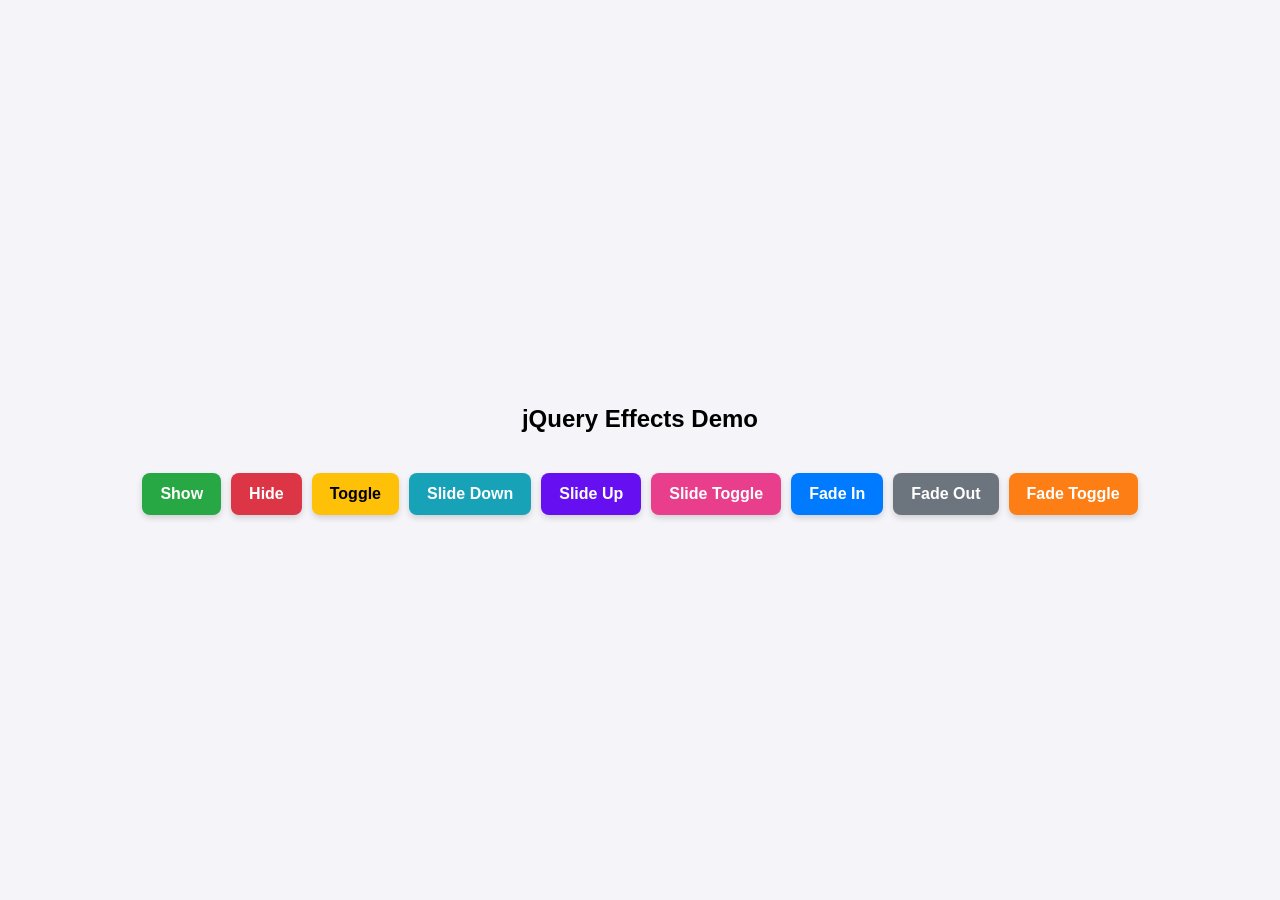
<file: jQuery_Effect_Project/index.html>
<!DOCTYPE html>
<html lang="en">
<head>
    <meta charset="UTF-8">
    <meta name="viewport" content="width=device-width, initial-scale=1.0">
    <title>jQuery Effects Example</title>
    <script src="https://code.jquery.com/jquery-3.6.0.min.js"></script>
    <link rel="stylesheet" href="styles.css">
</head>
<body>

    <h2>jQuery Effects Demo</h2>
    <div class="btn-container">
        <button id="show">Show</button>
        <button id="hide">Hide</button>
        <button id="toggle">Toggle</button>
        <button id="slideDown">Slide Down</button>
        <button id="slideUp">Slide Up</button>
        <button id="slideToggle">Slide Toggle</button>
        <button id="fadeIn">Fade In</button>
        <button id="fadeOut">Fade Out</button>
        <button id="fadeToggle">Fade Toggle</button>
    </div>

    <div id="box">Hello!</div>

    <script>
        $(document).ready(function(){
            $("#show").click(function(){
                $("#box").show();
            });

            $("#hide").click(function(){
                $("#box").hide();
            });

            $("#toggle").click(function(){
                $("#box").toggle();
            });

            $("#slideDown").click(function(){
                $("#box").slideDown();
            });

            $("#slideUp").click(function(){
                $("#box").slideUp();
            });

            $("#slideToggle").click(function(){
                $("#box").slideToggle();
            });

            $("#fadeIn").click(function(){
                $("#box").fadeIn();
            });

            $("#fadeOut").click(function(){
                $("#box").fadeOut();
            });

            $("#fadeToggle").click(function(){
                $("#box").fadeToggle();
            });
        });
    </script>

</body>
</html>
</file>
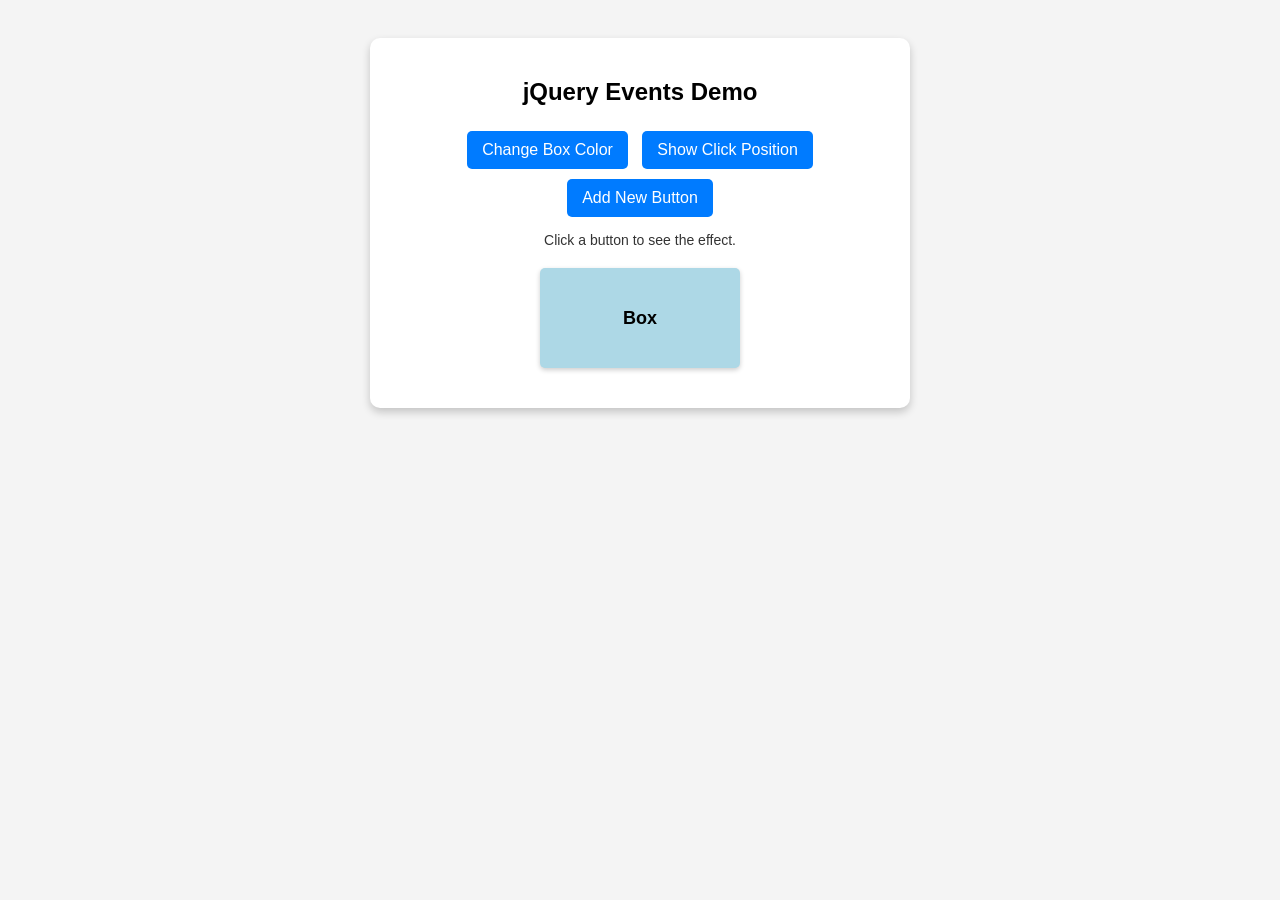
<file: jQuery_Events_Project/index.html>
<!DOCTYPE html>
<html lang="en">
<head>
    <meta charset="UTF-8">
    <meta name="viewport" content="width=device-width, initial-scale=1.0">
    <title>jQuery Event Handling Example</title>
    <link rel="stylesheet" href="style.css">
    <script src="https://code.jquery.com/jquery-3.6.0.min.js"></script>
</head>
<body>

    <div class="container">
        <h2>jQuery Events Demo</h2>
        <button class="btn" id="colorChange">Change Box Color</button>
        <button class="btn" id="showEventInfo">Show Click Position</button>
        <button class="btn" id="addNewButton">Add New Button</button>
        
        <p id="info">Click a button to see the effect.</p>
        
        <div id="box" style="width: 200px; height: 100px; background: lightblue; margin: 20px auto; line-height: 100px; font-size: 18px; font-weight: bold; border-radius: 5px; box-shadow: 0 2px 5px rgba(0, 0, 0, 0.2);">
            Box
        </div>
        
        <div id="buttonContainer"></div>
    </div>

    <script>
        $(document).ready(function(){
            // 🔹 on() Method for Click Event
            $("#colorChange").on("click", function(){
                $("#box").css("background-color", "lightcoral").text("Color Changed!");
            });

            // 🔹 Using Event Object
            $("#showEventInfo").on("click", function(event){
                $("#info").text("Mouse Position: X=" + event.pageX + " Y=" + event.pageY);
            });

            // 🔹 Using event.currentTarget
            $(".btn").on("click", function(event){
                console.log("Clicked button: " + $(event.currentTarget).text());
            });

            // 🔹 on() Method Chaining
            $("#colorChange")
                .on("mouseenter", function(){ $(this).css("background", "#ff6f61"); })
                .on("mouseleave", function(){ $(this).css("background", "#007bff"); });

            // 🔹 Adding New Button Dynamically
            $("#addNewButton").on("click", function(){
                $("#buttonContainer").append('<button class="btn dynamic-btn">New Dynamic Button</button>');
            });

            // 🔹 on() for Dynamic Elements
            $(document).on("click", ".dynamic-btn", function(){
                alert("New Button Clicked!");
            });
        });
    </script>

</body>
</html>
</file>
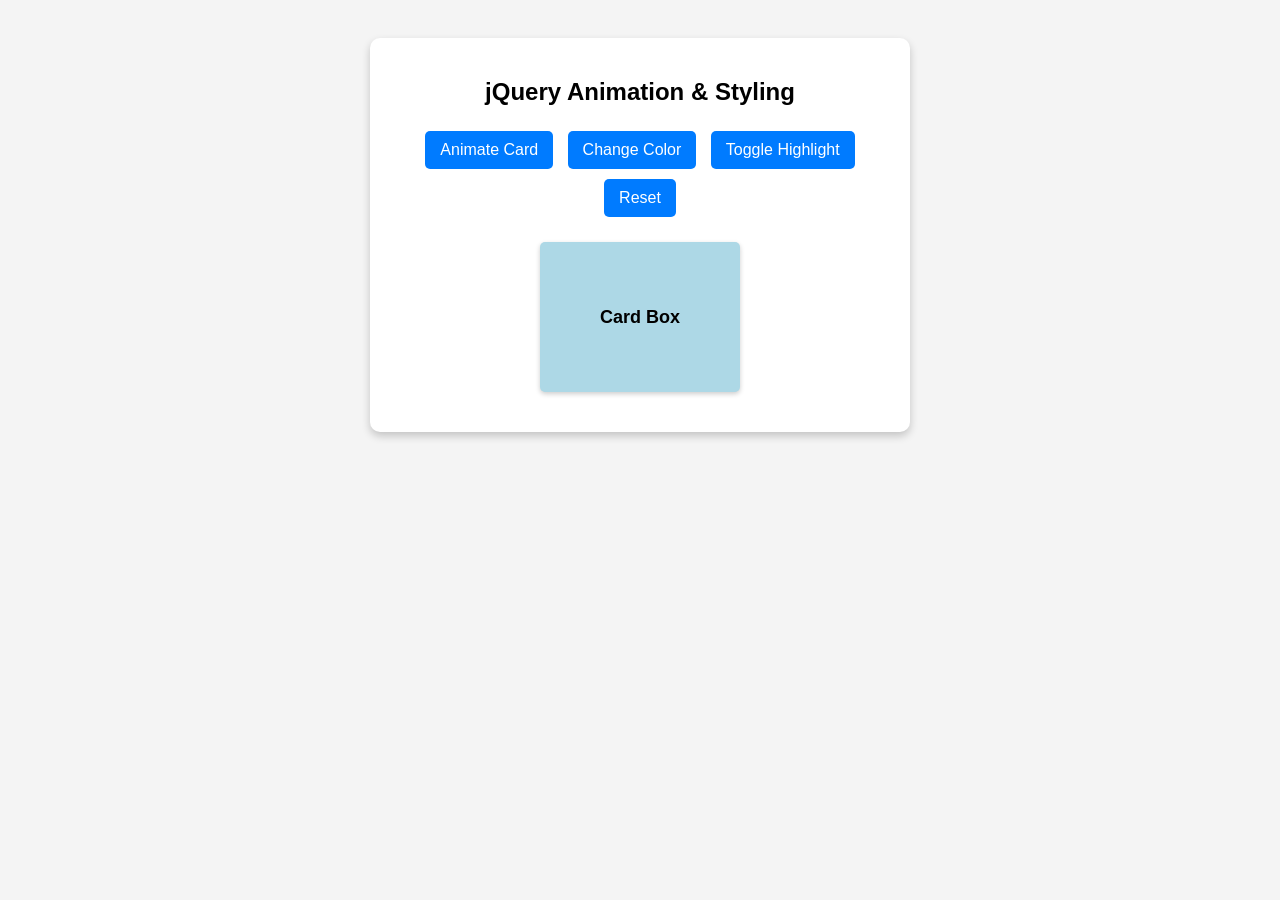
<file: jQuery_Style_Project/index.html>
<!DOCTYPE html>
<html lang="bn">
<head>
    <meta charset="UTF-8">
    <meta name="viewport" content="width=device-width, initial-scale=1.0">
    <title>jQuery Animation & Styling</title>
    <link rel="stylesheet" href="style.css">
    <script src="https://code.jquery.com/jquery-3.6.0.min.js"></script>
   
</head>
<body>

    <div class="container">
        <h2>jQuery Animation & Styling</h2>
        <button class="btn" id="animateCard">Animate Card</button>
        <button class="btn" id="changeColor">Change Color</button>
        <button class="btn" id="toggleHighlight">Toggle Highlight</button>
        <button class="btn" id="resetCard">Reset</button>

        <div id="card" class="card">Card Box</div>
    </div>

    <script>
        $(document).ready(function(){
            // 🔹 jQuery .animate() → কার্ড বড় করে
            $("#animateCard").on("click", function(){
                $("#card").animate({
                    width: "300px",
                    height: "200px",
                    fontSize: "22px"
                }, 500);
            });

            // 🔹 jQuery .css() → ব্যাকগ্রাউন্ড ও টেক্সট কালার পরিবর্তন করে
            $("#changeColor").on("click", function(){
                $("#card").css({
                    "background": "purple",
                    "color": "white"
                });
            });

            // 🔹 jQuery .toggleClass() → ক্লাস থাকলে সরিয়ে দেয়, না থাকলে যোগ করে
            $("#toggleHighlight").on("click", function(){
                $("#card").toggleClass("highlight");
            });

            // 🔹 jQuery .removeClass() & .addClass() → কার্ড রিসেট করে
            $("#resetCard").on("click", function(){
                $("#card").removeClass("big highlight");
                $("#card").css({
                    "width": "200px",
                    "height": "150px",
                    "fontSize": "18px",
                    "background": "lightblue",
                    "color": "black"
                });
            });
        });
    </script>

</body>
</html>
</file>
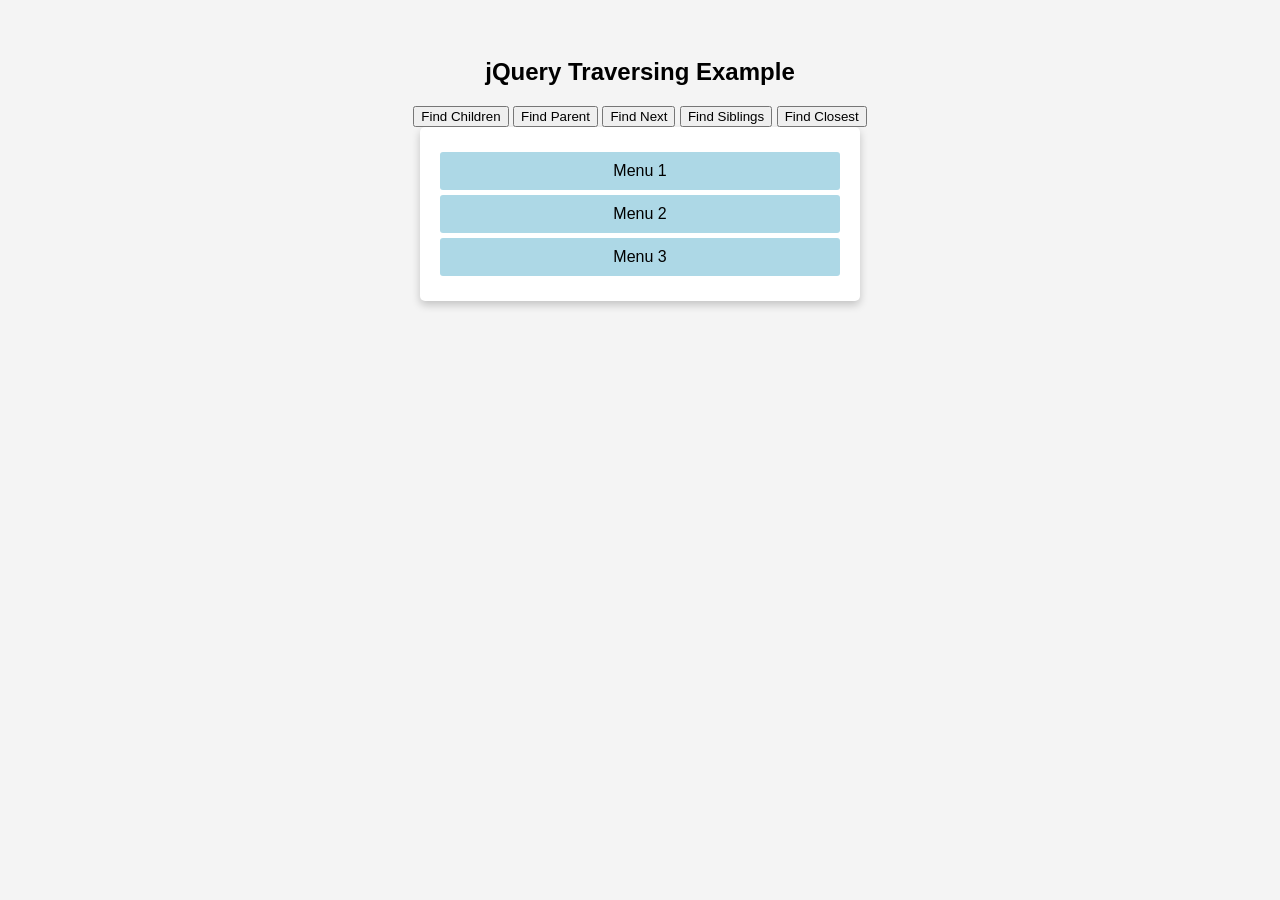
<file: jQuery_Traversing_the_DOM/index.html>
<!DOCTYPE html>
<html lang="bn">
<head>
    <meta charset="UTF-8">
    <meta name="viewport" content="width=device-width, initial-scale=1.0">
    <title>jQuery Traversing Example</title>
    <link rel="stylesheet" href="style.css">
    <script src="https://code.jquery.com/jquery-3.6.0.min.js"></script>

</head>
<body>

    <h2>jQuery Traversing Example</h2>
    
    <button class="btn" id="findChildren">Find Children</button>
    <button class="btn" id="findParent">Find Parent</button>
    <button class="btn" id="findNext">Find Next</button>
    <button class="btn" id="findSiblings">Find Siblings</button>
    <button class="btn" id="findClosest">Find Closest</button>

    <ul class="menu">
        <li id="menu1">Menu 1
            <ul class="submenu">
                <li>Submenu 1-1</li>
                <li>Submenu 1-2</li>
            </ul>
        </li>
        <li id="menu2">Menu 2</li>
        <li id="menu3">Menu 3</li>
    </ul>

    <script>
        $(document).ready(function(){
            // 🔹 jQuery .children() → সরাসরি চাইল্ড খুঁজবে
            $("#findChildren").on("click", function(){
                $("#menu1").children().toggleClass("highlight");
            });

            // 🔹 jQuery .parent() → প্যারেন্ট খুঁজবে
            $("#findParent").on("click", function(){
                $(".submenu li:first").parent().toggleClass("highlight");
            });

            // 🔹 jQuery .next() → পরবর্তী এলিমেন্ট খুঁজবে
            $("#findNext").on("click", function(){
                $("#menu1").next().toggleClass("highlight");
            });

            // 🔹 jQuery .siblings() → ভাইবোন এলিমেন্ট খুঁজবে
            $("#findSiblings").on("click", function(){
                $("#menu2").siblings().toggleClass("highlight");
            });

            // 🔹 jQuery .closest() → নিকটতম নির্দিষ্ট প্যারেন্ট খুঁজবে
            $("#findClosest").on("click", function(){
                $(".submenu li:first").closest(".menu").toggleClass("highlight");
            });
        });
    </script>

</body>
</html>
</file>
<file: jQuery_Effect_Project/styles.css>
/* General Styles */
 body {
    font-family: 'Arial', sans-serif;
    background-color: #f4f4f9;
    display: flex;
    flex-direction: column;
    align-items: center;
    justify-content: center;
    height: 100vh;
    margin: 0;
}

/* Box Styling */
#box {
    width: 250px;
    height: 150px;
    background: linear-gradient(135deg, #007bff, #00c6ff);
    color: white;
    text-align: center;
    line-height: 150px;
    font-size: 22px;
    font-weight: bold;
    border-radius: 12px;
    box-shadow: 0 4px 10px rgba(0, 0, 0, 0.2);
    margin-top: 20px;
    display: none; /* Initially Hidden */
    transition: all 0.4s ease-in-out;
}

/* Button Styling */
.btn-container {
    display: flex;
    flex-wrap: wrap;
    justify-content: center;
    gap: 10px;
    margin-top: 20px;
}

button {
    padding: 12px 18px;
    font-size: 16px;
    font-weight: bold;
    border: none;
    border-radius: 8px;
    cursor: pointer;
    transition: 0.3s;
    box-shadow: 0 3px 6px rgba(0, 0, 0, 0.15);
}

/* Different button colors */
#show { background-color: #28a745; color: white; }
#hide { background-color: #dc3545; color: white; }
#toggle { background-color: #ffc107; color: black; }
#slideDown { background-color: #17a2b8; color: white; }
#slideUp { background-color: #6610f2; color: white; }
#slideToggle { background-color: #e83e8c; color: white; }
#fadeIn { background-color: #007bff; color: white; }
#fadeOut { background-color: #6c757d; color: white; }
#fadeToggle { background-color: #fd7e14; color: white; }

/* Button hover effect */
button:hover {
    opacity: 0.8;
    transform: scale(1.05);
}
</file>
<file: jQuery_Events_Project/style.css>
body {
    font-family: 'Arial', sans-serif;
    background-color: #f4f4f4;
    text-align: center;
    padding: 30px;
}
.container {
    max-width: 500px;
    margin: auto;
    background: white;
    padding: 20px;
    box-shadow: 0 4px 8px rgba(0, 0, 0, 0.2);
    border-radius: 10px;
}
.btn {
    background: #007bff;
    color: white;
    border: none;
    padding: 10px 15px;
    font-size: 16px;
    border-radius: 5px;
    cursor: pointer;
    margin: 5px;
    transition: background 0.3s;
}
.btn:hover {
    background: #0056b3;
}
.dynamic-btn {
    background: #28a745;
}
#info {
    font-size: 14px;
    margin-top: 10px;
    color: #333;
}
</file>
<file: jQuery_Style_Project/style.css>
body {
    font-family: 'Arial', sans-serif;
    background-color: #f4f4f4;
    text-align: center;
    padding: 30px;
}
.container {
    max-width: 500px;
    margin: auto;
    background: white;
    padding: 20px;
    box-shadow: 0 4px 8px rgba(0, 0, 0, 0.2);
    border-radius: 10px;
}
.card {
    width: 200px;
    height: 150px;
    background: lightblue;
    margin: 20px auto;
    line-height: 150px;
    font-size: 18px;
    font-weight: bold;
    border-radius: 5px;
    transition: all 0.3s;
    box-shadow: 0 2px 5px rgba(0, 0, 0, 0.2);
}
.big {
    width: 300px !important;
    height: 200px !important;
    background: coral !important;
    font-size: 22px !important;
}
.highlight {
    border: 3px solid red;
    background: yellow !important;
}
.btn {
    background: #007bff;
    color: white;
    border: none;
    padding: 10px 15px;
    font-size: 16px;
    border-radius: 5px;
    cursor: pointer;
    margin: 5px;
    transition: background 0.3s;
}
.btn:hover {
    background: #0056b3;
}
</file>
<file: jQuery_Traversing_the_DOM/style.css>
body {
    font-family: 'Arial', sans-serif;
    background-color: #f4f4f4;
    text-align: center;
    padding: 30px;
}
.menu {
    list-style: none;
    padding: 0;
    max-width: 400px;
    margin: auto;
    background: white;
    border-radius: 5px;
    box-shadow: 0 4px 8px rgba(0, 0, 0, 0.2);
    padding: 20px;
}
.menu li {
    padding: 10px;
    background: lightblue;
    margin: 5px 0;
    border-radius: 3px;
    cursor: pointer;
}
.submenu {
    list-style: none;
    padding-left: 20px;
    display: none;
}
.submenu li {
    background: lightcoral;
}
.highlight {
    background: yellow !important;
}
</file>
